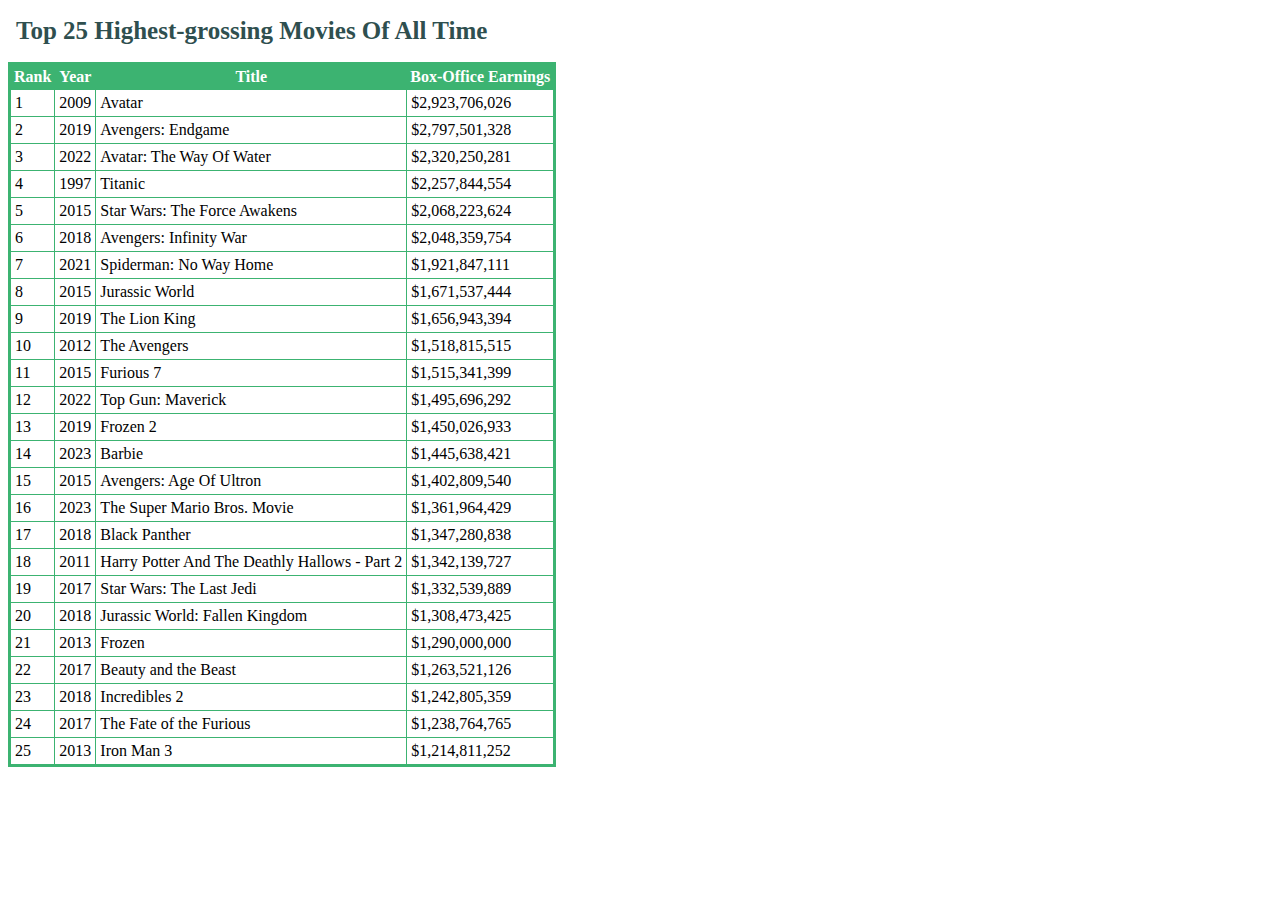
<file: index.html>
<!DOCTYPE html>
<html>
      <head>
         <link rel="stylesheet" href="style.css">
      </head>
      <body>
          <h1>Top 25 Highest-grossing Movies Of All Time</h1>
              <table border="1">
                <tr>
                     <th>Rank</th>
                     <th>Year</th>
                     <th>Title</th>
                     <th>Box-Office Earnings</th>
                   </tr>  
                  <tr>
                       <td>1</td>
                       <td>2009</td>
                       <td>Avatar</td>
                       <td>$2,923,706,026</td>
                    </tr>
                  <tr>
                       <td>2</td>
                       <td>2019</td>
                       <td>Avengers: Endgame</td>
                       <td>$2,797,501,328</td>
                    </tr>
                  <tr>
                       <td>3</td>
                       <td>2022</td>
                       <td>Avatar: The Way Of Water</td>
                       <td>$2,320,250,281</td>
                    </tr>
                  <tr>
                       <td>4</td>
                       <td>1997</td>
                       <td>Titanic</td>
                       <td>$2,257,844,554</td>
                    </tr>
                  <tr>
                       <td>5</td>
                       <td>2015</td>
                       <td>Star Wars: The Force Awakens</td>
                       <td>$2,068,223,624</td>
                    </tr>
                  <tr>
                       <td>6</td>
                       <td>2018</td>
                       <td>Avengers: Infinity War</td>
                       <td>$2,048,359,754</td>
                    </tr>
                 <tr>
                       <td>7</td>
                       <td>2021</td>
                       <td>Spiderman: No Way Home</td>
                       <td>$1,921,847,111</td>
                    </tr> 
                  <tr>
                       <td>8</td>
                       <td>2015</td>
                       <td>Jurassic World</td>
                       <td>$1,671,537,444</td>
                    </tr> 
                  <tr>
                       <td>9</td>
                       <td>2019</td>
                       <td>The Lion King</td>
                       <td>$1,656,943,394</td>
                    </tr> 
                  <tr>
                       <td>10</td>
                       <td>2012</td>
                       <td>The Avengers</td>
                       <td>$1,518,815,515</td>
                    </tr> 
                   <tr>
                       <td>11</td>
                       <td>2015</td>
                       <td>Furious 7</td>
                       <td>$1,515,341,399</td>
                    </tr> 
                  <tr>
                      <td>12</td>
                       <td>2022</td>
                       <td>Top Gun: Maverick</td>
                       <td>$1,495,696,292</td>
                    </tr> 
                  <tr>
                       <td>13</td>
                       <td>2019</td>
                       <td>Frozen 2</td>
                       <td>$1,450,026,933</td>
                    </tr> 
                  <tr>
                       <td>14</td>
                       <td>2023</td>
                       <td>Barbie</td>
                       <td>$1,445,638,421</td>
                    </tr> 
                  <tr>
                       <td>15</td>
                       <td>2015</td>
                       <td>Avengers: Age Of Ultron</td>
                       <td>$1,402,809,540</td>
                    </tr> 
                  <tr>
                       <td>16</td>
                       <td>2023</td>
                       <td>The Super Mario Bros. Movie</td>
                       <td>$1,361,964,429</td>
                    </tr> 
                   <tr>
                       <td>17</td>
                       <td>2018</td>
                       <td>Black Panther</td>
                       <td>$1,347,280,838</td>
                    </tr> 
                   <tr>
                       <td>18</td>
                       <td>2011</td>
                       <td>Harry Potter And The Deathly Hallows - Part 2</td>
                       <td>$1,342,139,727</td>
                    </tr> 
                  <tr>
                       <td>19</td>
                       <td>2017</td>
                       <td>Star Wars: The Last Jedi</td>
                       <td>$1,332,539,889</td>
                    </tr> 
                 <tr>
                  <tr>
                       <td>20</td>
                       <td>2018</td>
                       <td>Jurassic World: Fallen Kingdom</td>
                       <td>$1,308,473,425</td>
                    </tr> 
                 <tr>
                       <td>21</td>
                       <td>2013</td>
                       <td>Frozen</td>
                       <td>$1,290,000,000</td>
                    </tr> 
                  <tr>
                       <td>22</td>
                       <td>2017</td>
                       <td>Beauty and the Beast</td>
                       <td>$1,263,521,126 </td>
                    </tr> 
                  <tr>
                       <td>23</td>
                       <td>2018</td>
                       <td>Incredibles 2</td>
                       <td>$1,242,805,359</td>
                    </tr> 
                   <tr>
                       <td>24</td>
                       <td>2017</td>
                       <td>The Fate of the Furious</td>
                       <td>$1,238,764,765</td>
                    </tr> 
                   <tr>
                       <td>25</td>
                       <td>2013</td>
                       <td>Iron Man 3</td>
                       <td>$1,214,811,252</td>
                    </tr> 
                  
          </table>
    </body>
</html>
</file>
<file: style.css>
h1{
    color: darkslategray;
    font-family: serif;
    font-size: 25px;
    font-weight: 200px;
    padding-left: 8px;
}

table{
    font-family: inherit;
    border-collapse: collapse;
    border-width: 3px;
    border-style: solid;
    border-color: mediumseagreen;
}

th{
    font-weight: 800;
    background-color: mediumseagreen;
    color: #ffffff;
    padding: 3px;
}

td{
    padding: 4px;
}
</file>
